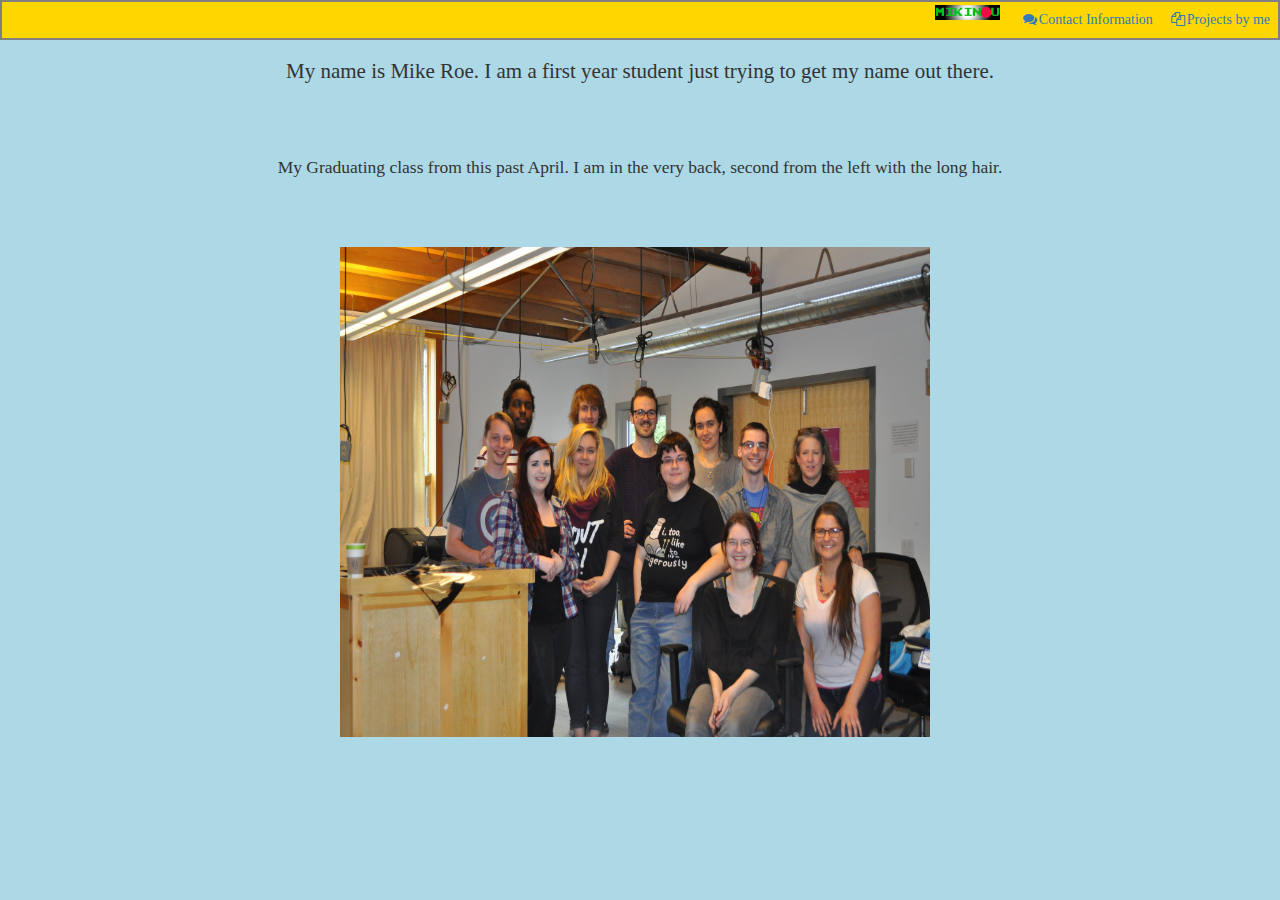
<file: index.html>
<!-- index.html by Mike Roe (200166222) hosted at my server on Dreamhost -->
<!DOCTYPE html>
<html lang="en">
<head>
    <meta charset="utf-8">
    
    <title>About Me</title>
    <!-- CSS stylesheets -->
    <link rel="stylesheet" href="./Scripts/lib/bootstrap/dist/css/bootstrap.min.css">
    <link rel="stylesheet" href="./Scripts/lib/bootstrap/dist/css/bootstrap-theme.min.css">
    <link rel="stylesheet" href="./Scripts/lib/font-awesome/css/font-awesome.min.css">
    <link rel="stylesheet" href="./Contents/app.css">
</head>


<body>
    <!-- Placing the other two pages in a list for better organization -->
   
    <ul>
    <li><a href="Projects.html"><i class="fa fa-files-o fa-fw" aria-hidden="true"></i>Projects by me</a></li>
    <li><a href="Contact.html"><i class="fa fa-comments fa-fw" aria-hidden="true"></i>Contact Information</a></li>
    <!-- When clicking the logo, for some reason the URL omits the /Assets which leads to a broken page instead of displaying the logo.jpg -->
    <li><a href="Logo.jpg" class="img"><img src="./Assets/Logo.jpg"></a></li>
    </ul>

    <!-- Properly inserting HTML to the page using Javascript, compared to assignment 1 -->
    <h1 id="Introduction">My name is Mike Roe. I am a first year student just trying to get my name out there.</h1>
    <h2 id="Description">My Graduating class from this past April. I am in the very back, second from the left with the long hair.</h2>
    
    

    <img src="./Assets/Haliburton Class Photo.jpg" alt="A class photo from last April"/>

   



    


   <!-- JavaScript  -->
    <script src="./Scripts/lib/jquery/dist/jquery.min.js"></script>
    <script src="./Scripts/lib/bootstrap/dist/js/bootstrap.min.js"></script>
    <script src="./Scripts/app.js"></script>
</body>
</html>
</file>
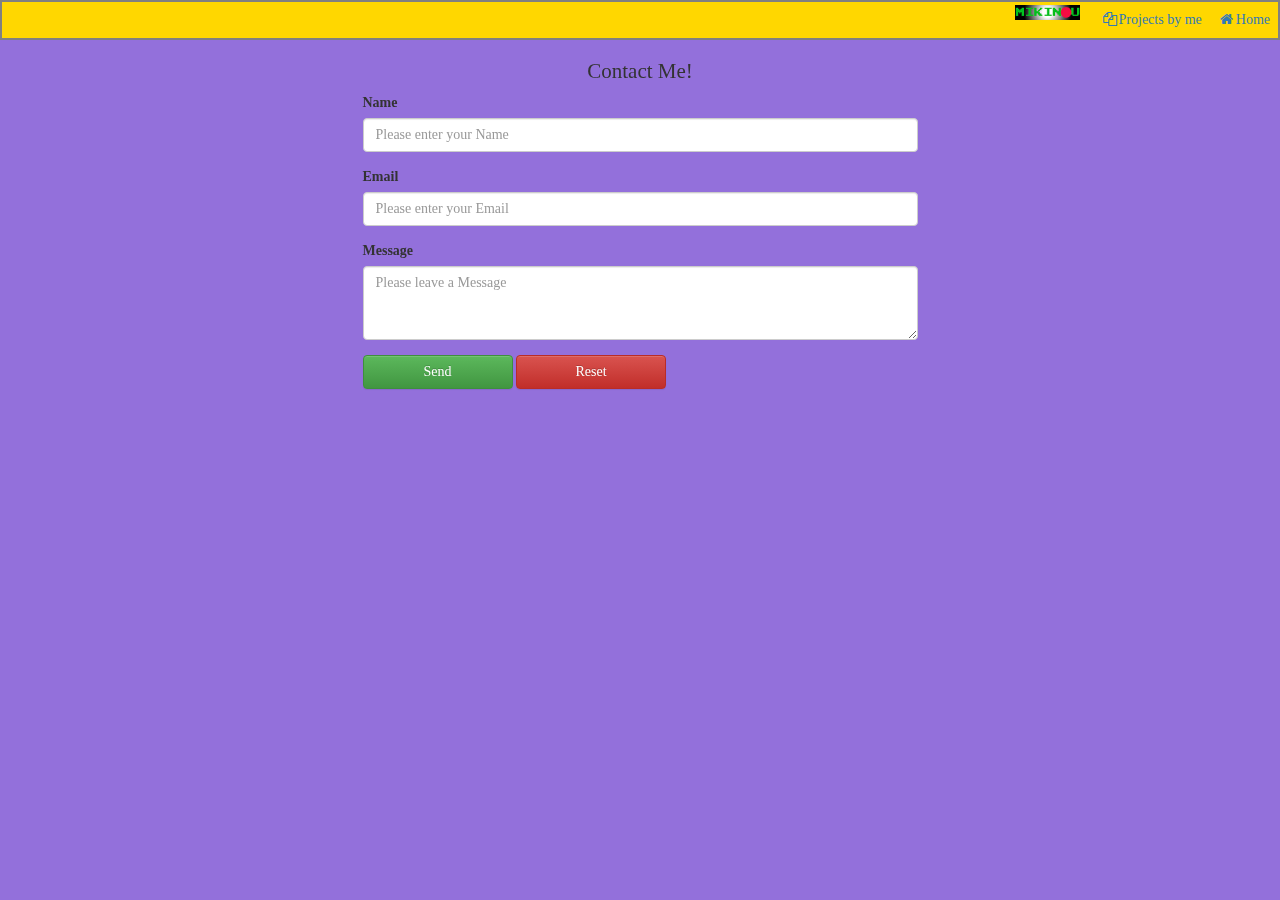
<file: Contact.html>
<!-- Contact.html by Mike Roe (200166222) hosted at my server on Dreamhost -->
<!DOCTYPE html>
<html lang="en">

<head>
    <meta charset="utf-8">
    <title>Contact</title>
    <!-- CSS stylesheets -->
    <link rel="stylesheet" href="./Scripts/lib/bootstrap/dist/css/bootstrap.min.css">
    <link rel="stylesheet" href="./Scripts/lib/bootstrap/dist/css/bootstrap-theme.min.css">
    <link rel="stylesheet" href="./Scripts/lib/font-awesome/css/font-awesome.min.css">
    <link rel="stylesheet" href="./Contents/app.css">
</head>


<body id="Contact">

    <!-- Placing the other two pages in a list for better organization -->
    <ul>
        <li><a href="index.html"><i class="fa fa-home fa-fw" aria-hidden="true"></i>Home</a></li>
        <li><a href="Projects.html"><i class="fa fa-files-o fa-fw" aria-hidden="true"></i>Projects by me</a></li>
        <!-- When clicking the logo, for some reason the URL omits the /Assets which leads to a broken page instead of displaying the logo.jpg -->
        <li>
            <a href="Logo.jpg" class="img"><img src="./Assets/Logo.jpg"></a>
        </li>
    </ul>


    <!-- Functioning Contact form which accepts user input -->

    <div class="container" id="contactform">
        <div class="row">
            <div class="col-md-offset-3 col-md-6">
                <h1 id="FormHead">Contact Me!</h1>

                <form>
                    <div class="form-group">
                        <label for="Name">Name</label>
                        <input type="text" class="form-control" id="Name" placeholder="Please enter your Name" required>
                    </div>
                    <div class="form-group">
                        <label for="Email">Email</label>
                        <input type="text" class="form-control" id="Email" placeholder="Please enter your Email" required>
                    </div>
                    <div class="form-group">
                        <label for="Message">Message</label>
                        <textarea class="form-control" rows="3" id="Message"  placeholder="Please leave a Message" required></textarea>
                    </div>

                    <!-- Functioning "submit" and "reset" buttons for the form -->

                    <button type="submit" id="ButtonSubmit" class="btn btn-success">Send</button>
                    <button type="reset" id="ButtonReset" class="btn btn-danger">Reset</button>
                </form>


            </div>
        </div>
    </div>





    <!-- JavaScript  -->
    <script src="./Scripts/lib/jquery/dist/jquery.min.js"></script>
    <script src="./Scripts/lib/bootstrap/dist/js/bootstrap.min.js"></script>
    <script src="./Scripts/app.js"></script>
</body>

</html>
</file>
<file: Contents/app.css>
/* app.css by Mike Roe (200166222) hosted at my server on Dreamhost */
/* Rules for the three web pages: */

body{
    background-color: lightblue;
    font-family: georgia;
}

a img{
    width:75px;
    height:25px;
    margin-top:-10px;
    align-self: left;
}

#Contact{
    background-color: mediumpurple;
   
}

#Projects{
    background-color: coral;
}

fieldset{
    border:none;
    width:400px;
    margin:40px 425px;
}

button{
    border:none;
    vertical-align: auto;
    width: 150px;
    
}

legend{
    text-align: center;
}

#fname{
    width: 400px;
}

#lname{
    width: 400px;
}

#EmailAddress{
    width: 400px;
}

#PhoneNumber {
    width: 400px;
}

img{
    
    display: block;
    height: 500px;
    width: 600px;
    padding: 5px;
    margin:auto;
    margin-left:335px;
    margin-top:65px;
}

/* Textural Modifiers */

p{
    display: block;
    text-align:center;
    width:600px;
    margin-left:335px;
  
}

h1{
   margin-top: 60px;
   font-weight: normal;
   font-size: 150%;
   text-align: center;
}

h2{
   margin-top: 75px;
   font-weight: normal;
   font-size: 125%;
   text-align: center;
}

/* Navigation Bar settings */

ul {
    position: fixed;
    top: 0;
    width: 100%;
    border: 2px solid grey;
    background-color: gold;
}


li {
    float: right;
    list-style-type: none;
    width: auto;

}



a {
    display: block;
    padding: 8px;
    background-color: gold;
}
</file>
